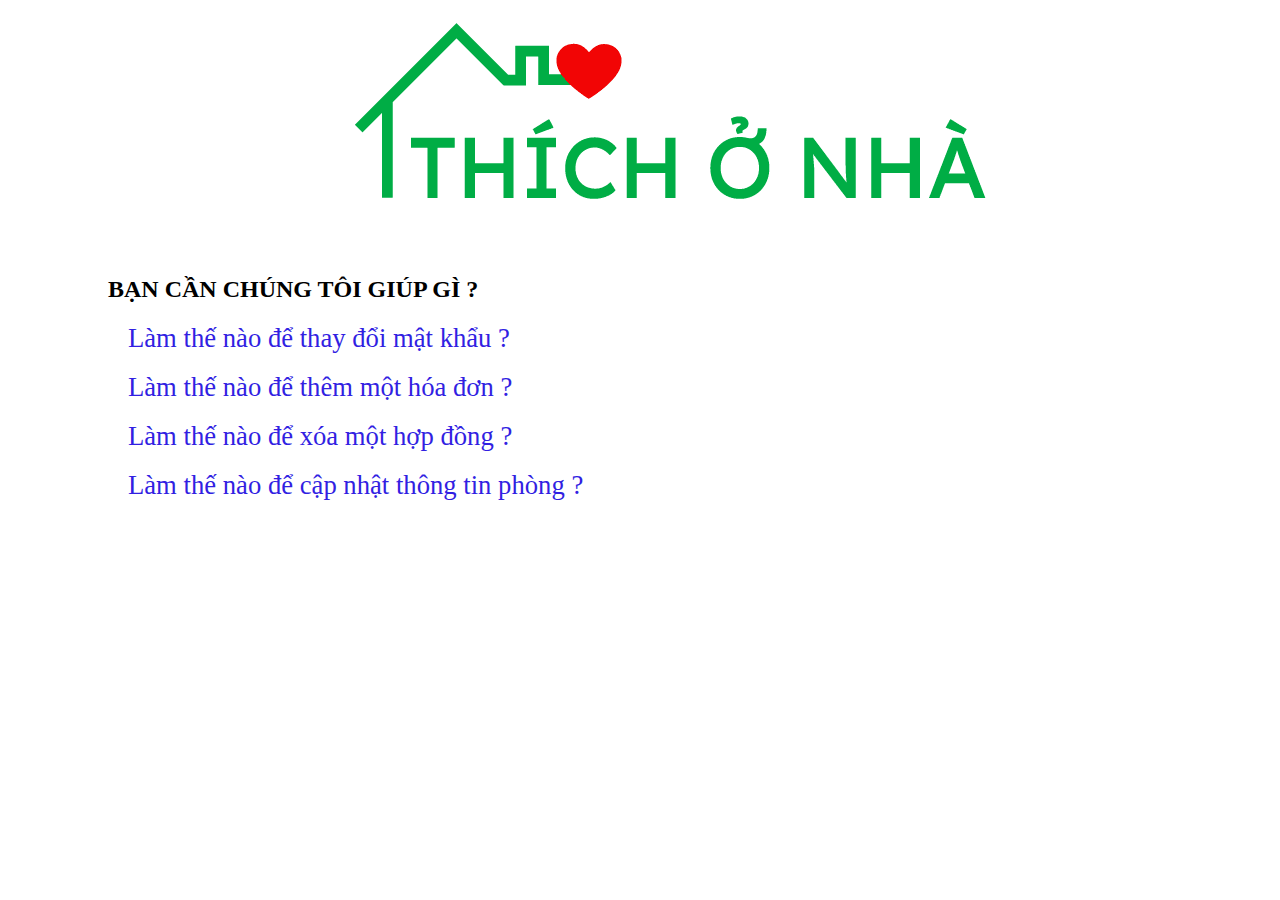
<file: help/index.html>
<!DOCTYPE html>
<html lang="en">
<head>
    <meta charset="UTF-8">
    <meta http-equiv="X-UA-Compatible" content="IE=edge">
    <meta name="viewport" content="width=device-width, initial-scale=1.0">
    <title>Hướng dẫn</title>
    <link rel="stylesheet" href="design.css">
</head>
<body>
    <div class="logo">
        <img src="logo.png" alt="">
    </div>
    <h2>BẠN CẦN CHÚNG TÔI GIÚP GÌ ?</h2>
    <div class="main">
        <a href="thaydoimatkhau.html">Làm thế nào để thay đổi mật khẩu ?</a><br/>
        <br/>
        <a href="themhoadon.html">Làm thế nào để thêm một hóa đơn ?</a><br/>
        <br/>
        <a href="xoahopdong.html">Làm thế nào để xóa một hợp đồng ?</a><br/>
        <br/>
        <a href="capnhatthongtinphong.html">Làm thế nào để cập nhật thông tin phòng ?</a><br/>
    </div>
</body>
<!--
           /\_____/\
          (  @   @  )
           (   >   ) 
          //*******\\
         ///(*___*)\\\
             ^   ^
    =======================
              ND
    -->
</html>
</file>
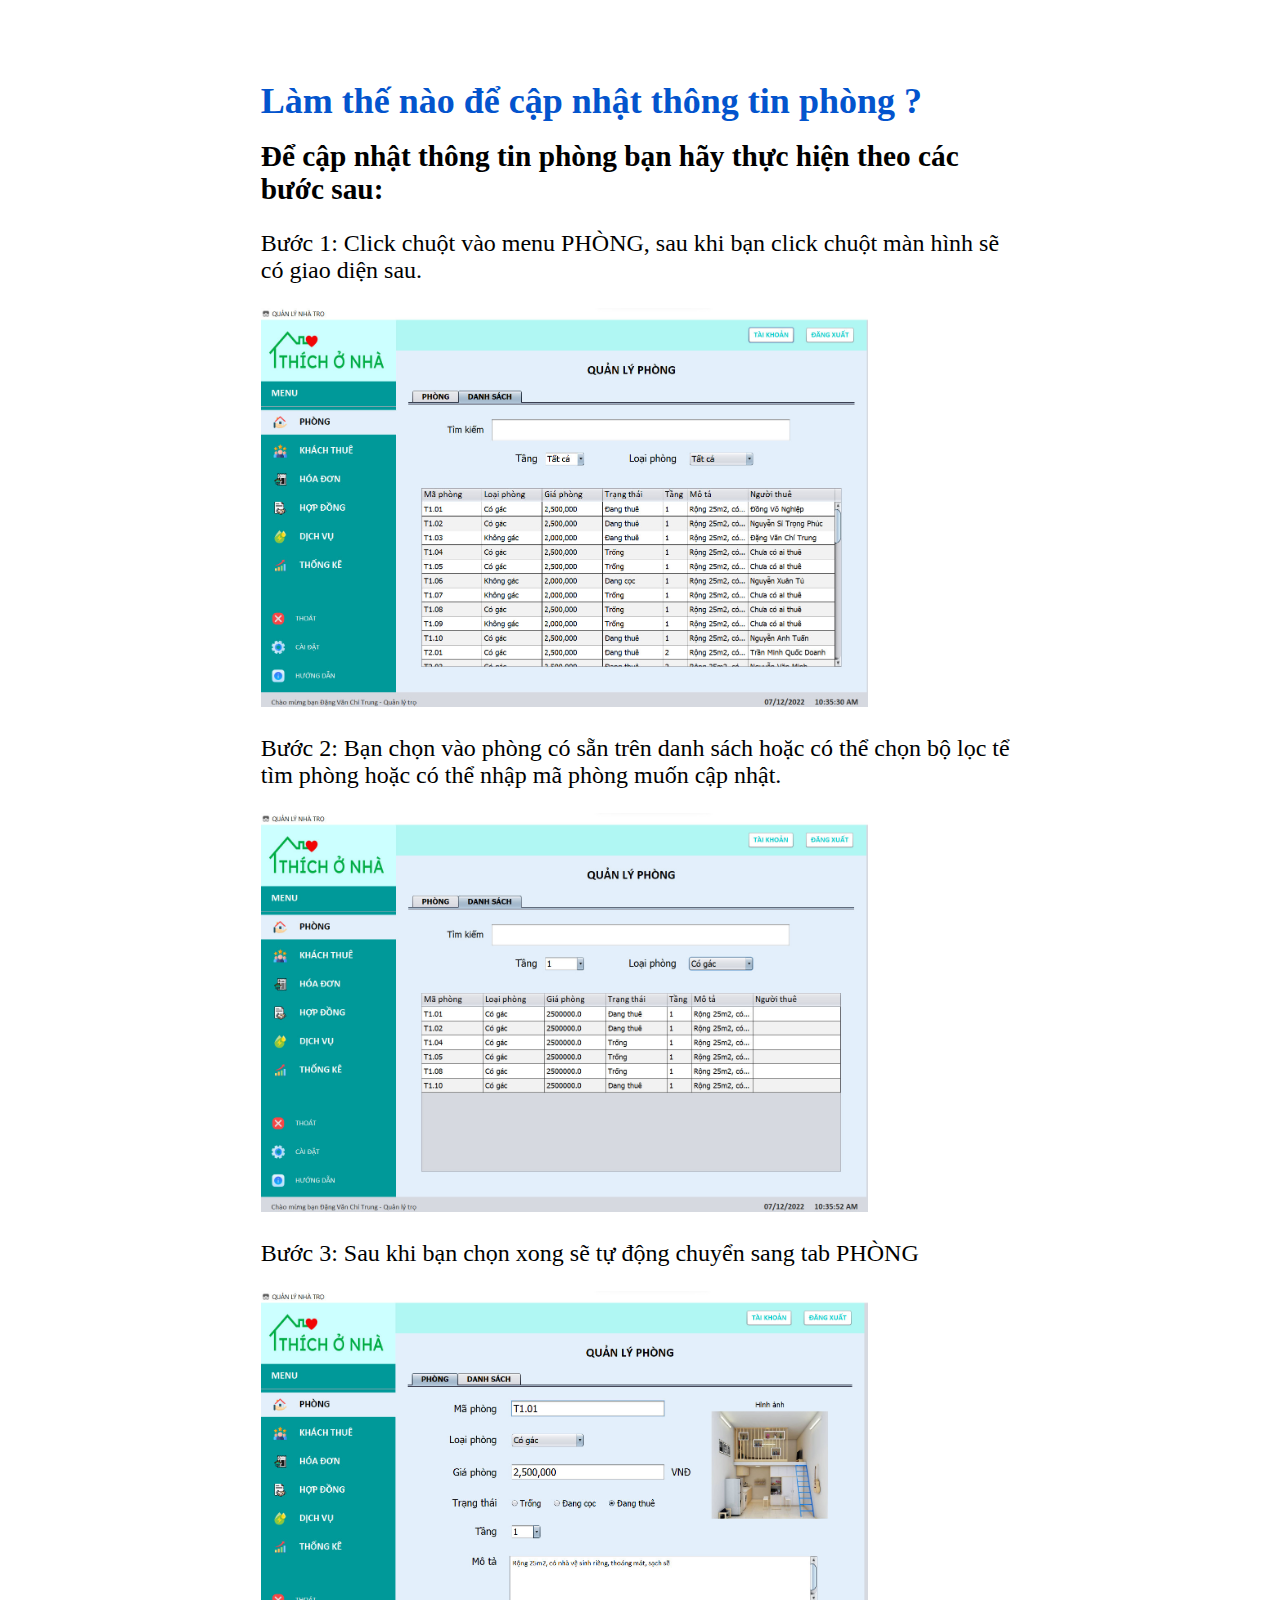
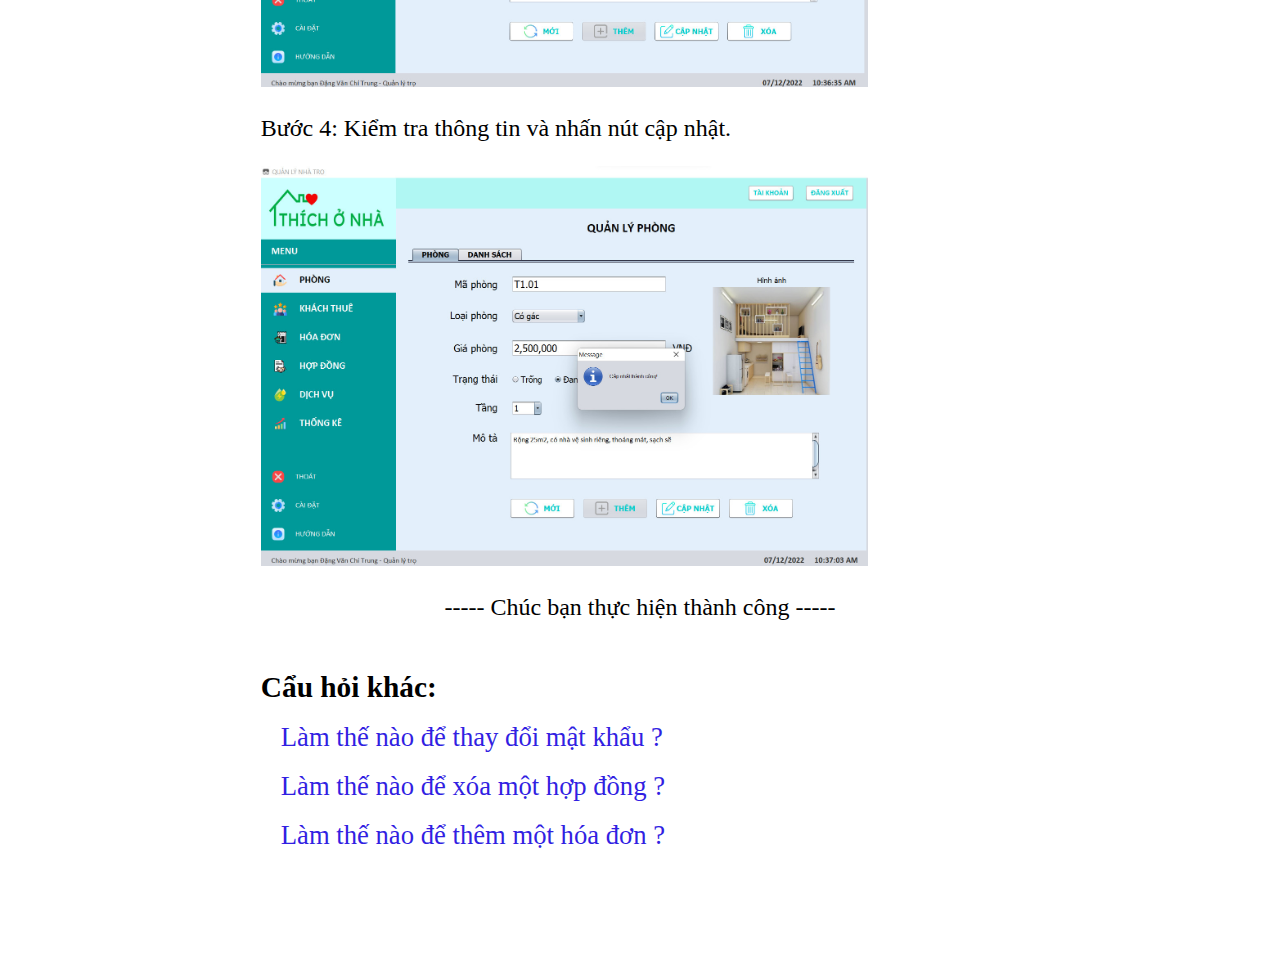
<file: help/capnhatthongtinphong.html>
<!DOCTYPE html>
<html lang="en">
<head>
    <meta charset="UTF-8">
    <meta http-equiv="X-UA-Compatible" content="IE=edge">
    <meta name="viewport" content="width=device-width, initial-scale=1.0">
    <title>Cách cập nhật thông tin phòng</title>
    <link rel="stylesheet" href="design.css">
</head>
<body>
    <div class="question">
        <b class="a">Làm thế nào để cập nhật thông tin phòng ?</b> <br/><br/>
        <b class="b">Để cập nhật thông tin phòng bạn hãy thực hiện theo các bước sau:</b>
        <p>Bước 1: Click chuột vào menu PHÒNG, sau khi bạn click chuột màn hình sẽ có giao diện sau.</p>
        <img src="b1.3.jpg" alt="">
        <p>Bước 2: Bạn chọn vào phòng có sẵn trên danh sách hoặc có thể chọn bộ lọc tể tìm phòng hoặc có thể nhập mã phòng muốn cập nhật.</p>
        <img src="b2.3.jpg" alt="">
        <p>Bước 3: Sau khi bạn chọn xong sẽ tự động chuyển sang tab PHÒNG 
        </p>
        <img src="b3.3.jpg" alt="">
        <p>Bước 4: Kiểm tra thông tin và nhấn nút cập nhật. </p>
        <img src="b4.3.jpg" alt="">
        <p class="ket"> ----- Chúc bạn thực hiện thành công -----</p>
    </div>
    <div class="other">
        <b class="b">Cẩu hỏi khác:</b> <br/> <br/>
        <a href="thaydoimatkhau.html">Làm thế nào để thay đổi mật khẩu ?</a><br/>
        <br/>
        <a href="xoahopdong.html">Làm thế nào để xóa một hợp đồng ?</a><br/>
        <br/>
        <a href="themhoadon.html">Làm thế nào để thêm một hóa đơn ?</a><br/>
    </div>
</body>
</html>
</file>
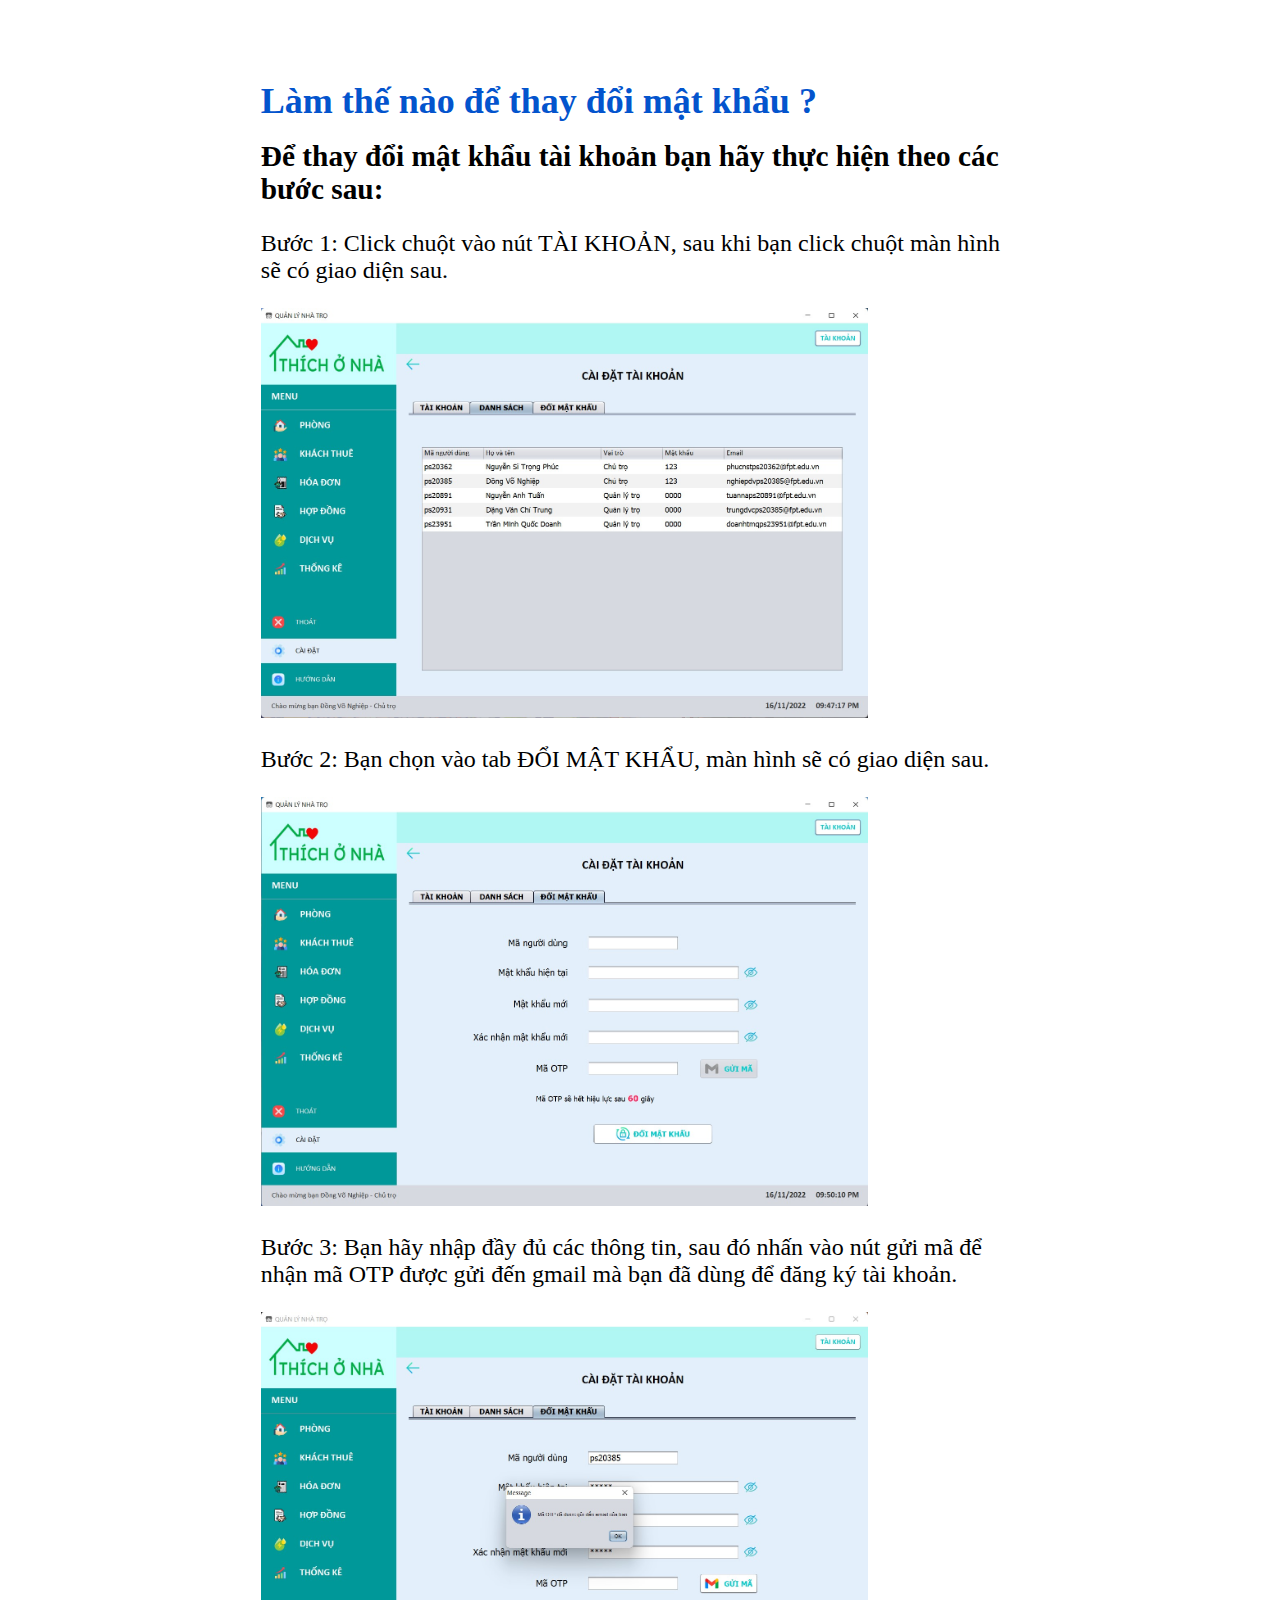
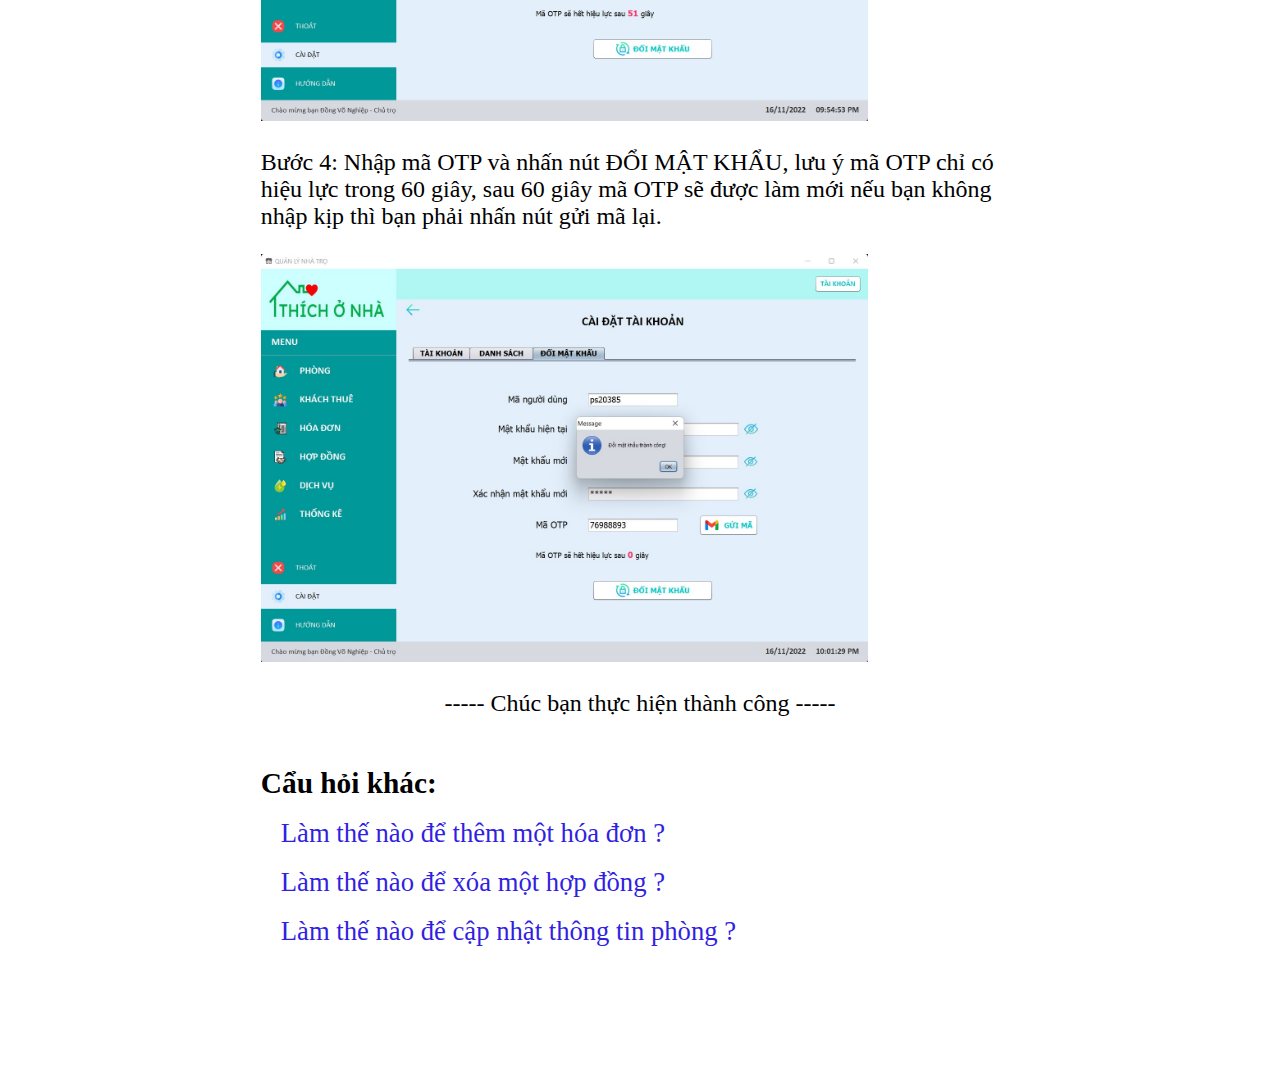
<file: help/thaydoimatkhau.html>
<!DOCTYPE html>
<html lang="en">

<head>
    <meta charset="UTF-8">
    <meta http-equiv="X-UA-Compatible" content="IE=edge">
    <meta name="viewport" content="width=device-width, initial-scale=1.0">
    <title>Làm thế nào để thay đổi mật khẩu ?</title>
    <link rel="stylesheet" href="design.css">
</head>

<body>
    <div class="question">
        <b class="a">Làm thế nào để thay đổi mật khẩu ?</b> <br/><br/>
        <b class="b">Để thay đổi mật khẩu tài khoản bạn hãy thực hiện theo các bước sau:</b>
        <p>Bước 1: Click chuột vào nút TÀI KHOẢN, sau khi bạn click chuột màn hình sẽ có giao diện sau.</p>
        <img src="buoc1.jpg" alt="">
        <p>Bước 2: Bạn chọn vào tab ĐỔI MẬT KHẨU, màn hình sẽ có giao diện sau.</p>
        <img src="buoc2.jpg" alt="">
        <p>Bước 3: Bạn hãy nhập đầy đủ các thông tin, sau đó nhấn vào nút gửi mã để nhận mã OTP 
            được gửi đến gmail mà bạn đã dùng để đăng ký tài khoản.
        </p>
        <img src="buoc3.jpg" alt="">
        <p>Bước 4: Nhập mã OTP và nhấn nút ĐỔI MẬT KHẨU, lưu ý mã OTP chỉ có hiệu lực trong 60 giây, 
            sau 60 giây mã OTP sẽ được làm mới nếu bạn không nhập kịp thì bạn phải nhấn nút gửi mã lại.</p>
        <img src="buoc4.jpg" alt="">
        <p class="ket"> ----- Chúc bạn thực hiện thành công -----</p>
    </div>
    <div class="other">
        <b class="b">Cẩu hỏi khác:</b> <br/> <br/>
        <a href="themhoadon.html">Làm thế nào để thêm một hóa đơn ?</a><br/>
        <br/>
        <a href="xoahopdong.html">Làm thế nào để xóa một hợp đồng ?</a><br/>
        <br/>
        <a href="capnhatthongtinphong.html">Làm thế nào để cập nhật thông tin phòng ?</a><br/>
    </div>
</body>

</html>
</file>
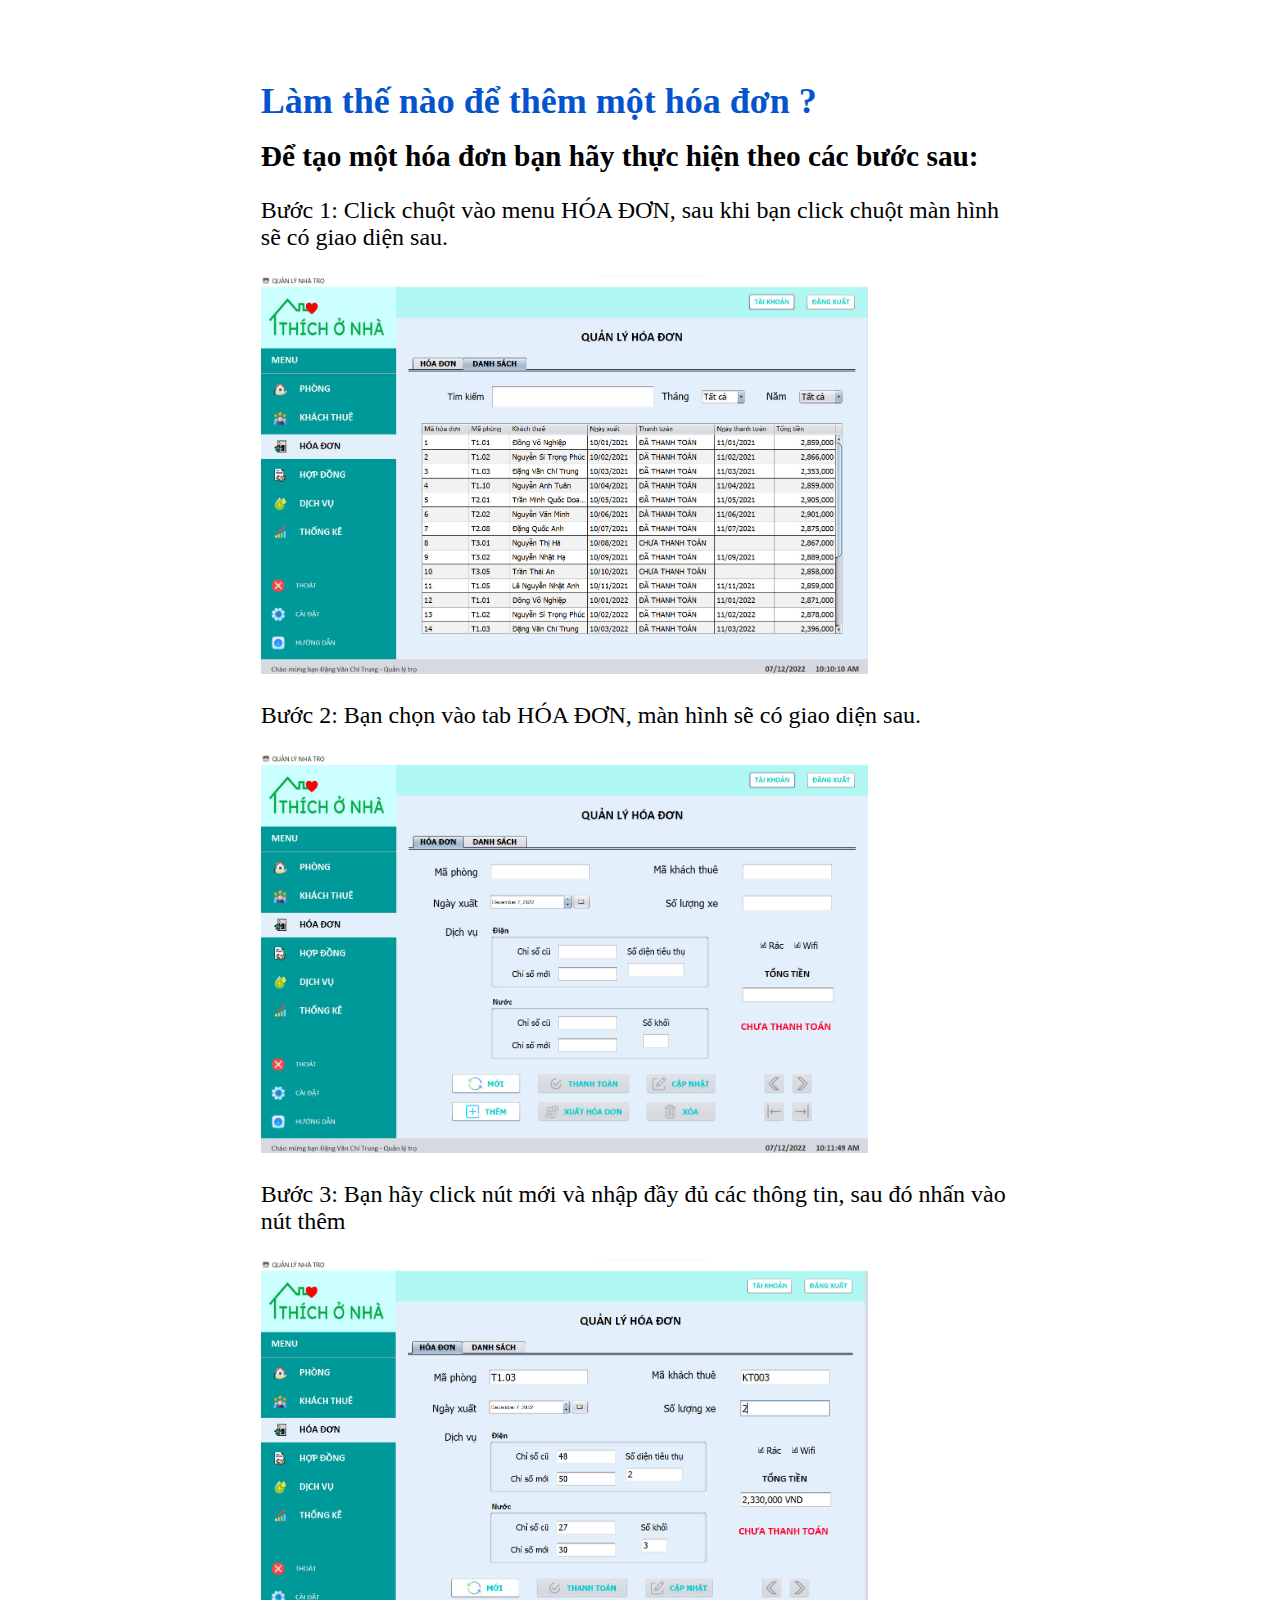
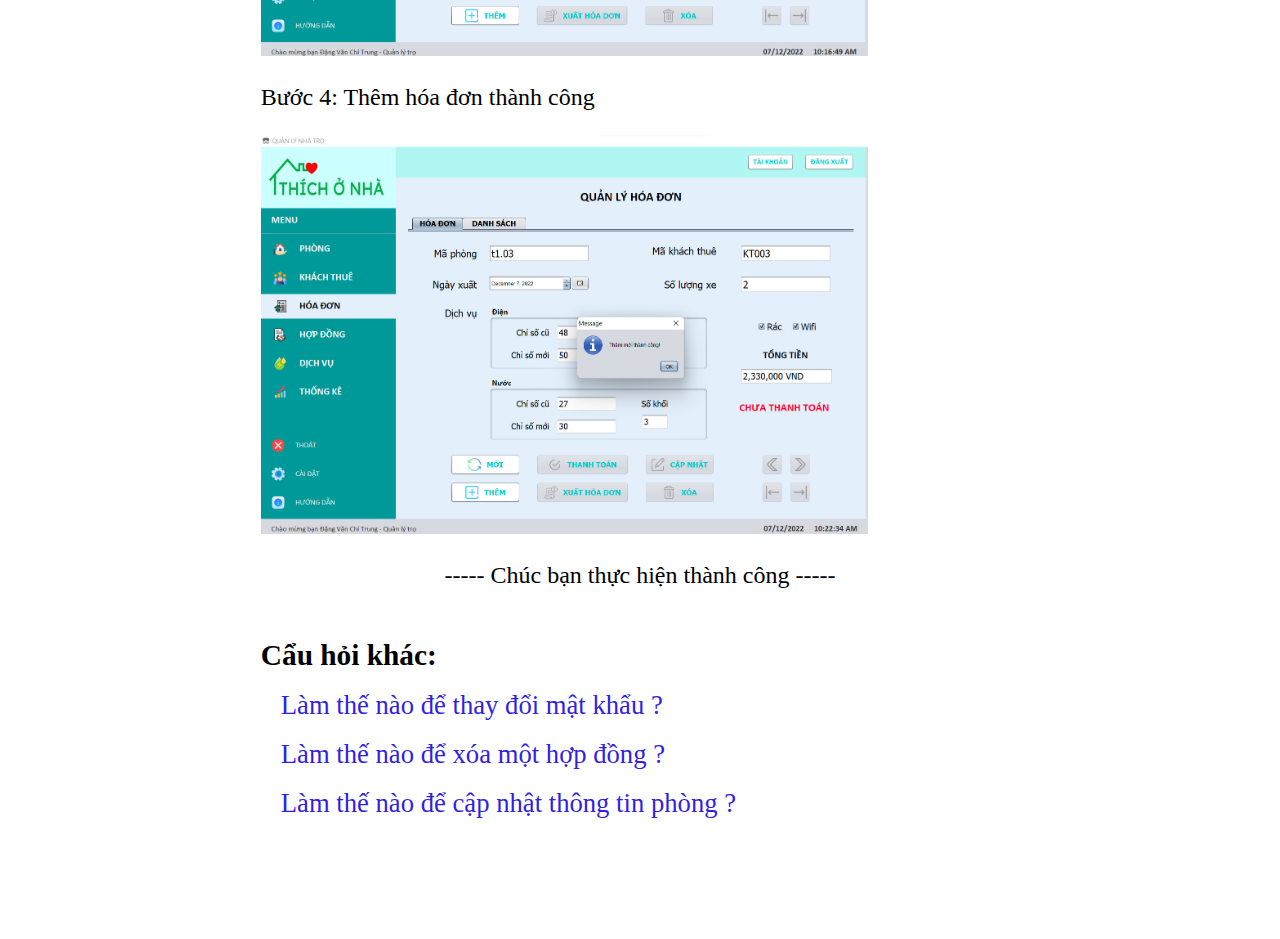
<file: help/themhoadon.html>
<!DOCTYPE html>
<html lang="en">
<head>
    <meta charset="UTF-8">
    <meta http-equiv="X-UA-Compatible" content="IE=edge">
    <meta name="viewport" content="width=device-width, initial-scale=1.0">
    <title>Cách Tạo hóa đơn</title>
    <link rel="stylesheet" href="design.css">
</head>
<body>
    <div class="question">
        <b class="a">Làm thế nào để thêm một hóa đơn ?</b> <br/><br/>
        <b class="b">Để tạo một hóa đơn bạn hãy thực hiện theo các bước sau:</b>
        <p>Bước 1: Click chuột vào menu HÓA ĐƠN, sau khi bạn click chuột màn hình sẽ có giao diện sau.</p>
        <img src="b1.1.jpg" alt="">
        <p>Bước 2: Bạn chọn vào tab HÓA ĐƠN, màn hình sẽ có giao diện sau.</p>
        <img src="b2.1.jpg" alt="">
        <p>Bước 3: Bạn hãy click nút mới và nhập đầy đủ các thông tin, sau đó nhấn vào nút thêm
        </p>
        <img src="b3.1.jpg" alt="">
        <p>Bước 4: Thêm hóa đơn thành công </p>
        <img src="b4.1.jpg" alt="">
        <p class="ket"> ----- Chúc bạn thực hiện thành công -----</p>
    </div>
    <div class="other">
        <b class="b">Cẩu hỏi khác:</b> <br/> <br/>
        <a href="thaydoimatkhau.html">Làm thế nào để thay đổi mật khẩu ?</a><br/>
        <br/>
        <a href="xoahopdong.html">Làm thế nào để xóa một hợp đồng ?</a><br/>
        <br/>
        <a href="capnhatthongtinphong.html">Làm thế nào để cập nhật thông tin phòng ?</a><br/>
    </div>
</body>
</html>
</file>
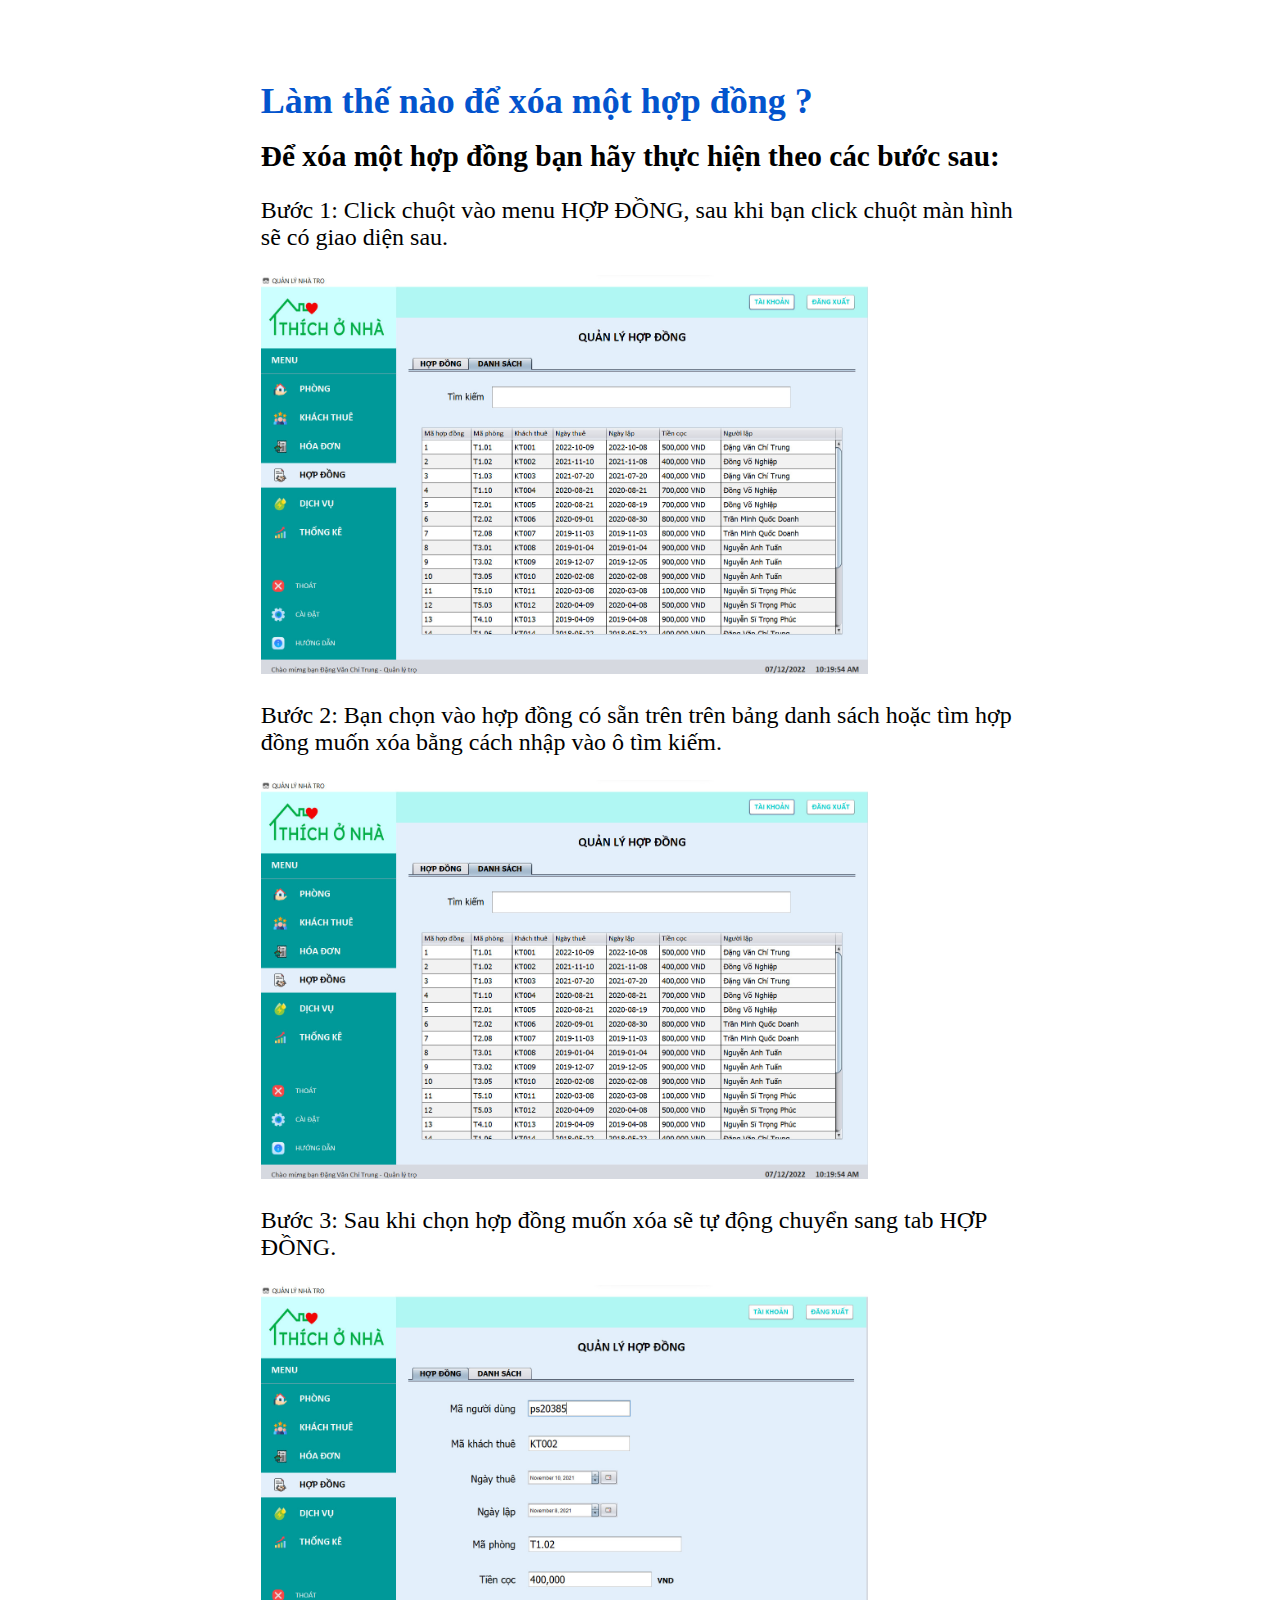
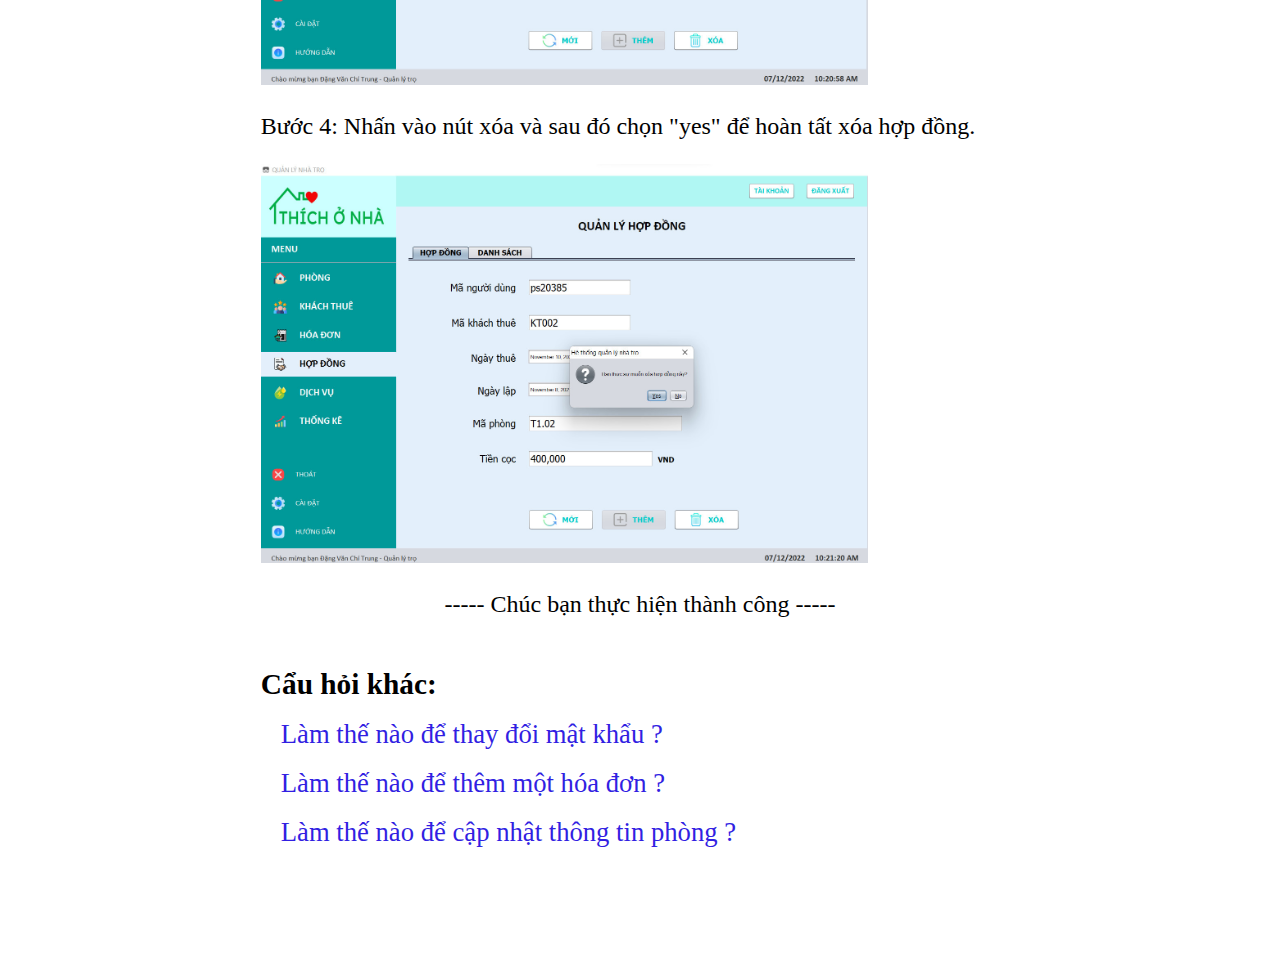
<file: help/xoahopdong.html>
<!DOCTYPE html>
<html lang="en">
<head>
    <meta charset="UTF-8">
    <meta http-equiv="X-UA-Compatible" content="IE=edge">
    <meta name="viewport" content="width=device-width, initial-scale=1.0">
    <title>Cách xóa một hợp đồng</title>
    <link rel="stylesheet" href="design.css">
</head>
<body>
    <div class="question">
        <b class="a">Làm thế nào để xóa một hợp đồng ?</b> <br/><br/>
        <b class="b">Để xóa một hợp đồng bạn hãy thực hiện theo các bước sau:</b>
        <p>Bước 1: Click chuột vào menu HỢP ĐỒNG, sau khi bạn click chuột màn hình sẽ có giao diện sau.</p>
        <img src="b1.2.jpg" alt="">
        <p>Bước 2: Bạn chọn vào hợp đồng có sẵn trên trên bảng danh sách hoặc tìm hợp đồng muốn xóa bằng cách nhập vào ô tìm kiếm.</p>
        <img src="b1.2.jpg" alt="">
        <p>Bước 3: Sau khi chọn hợp đồng muốn xóa sẽ tự động chuyển sang tab HỢP ĐỒNG.
        </p>
        <img src="b2.2.jpg" alt="">
        <p>Bước 4: Nhấn vào nút xóa và sau đó chọn "yes" để hoàn tất xóa hợp đồng. </p>
        <img src="b3.2.jpg" alt="">
        <p class="ket"> ----- Chúc bạn thực hiện thành công -----</p>
    </div>
    <div class="other">
        <b class="b">Cẩu hỏi khác:</b> <br/> <br/>
        <a href="thaydoimatkhau.html">Làm thế nào để thay đổi mật khẩu ?</a><br/>
        <br/>
        <a href="themhoadon.html">Làm thế nào để thêm một hóa đơn ?</a><br/>
        <br/>
        <a href="capnhatthongtinphong.html">Làm thế nào để cập nhật thông tin phòng ?</a><br/>
    </div>
</body>
</html>
</file>
<file: help/design.css>
.logo{
    width: 50%;
    margin: auto;
}
.main{
    margin-top: 20px;
    margin-left: 100px;
}
h2{
    margin-left: 100px;
    margin-top: 50px;
}
a{
    font-size: 20pt;
    margin-left: 20px;
    text-decoration: none;
    color: rgb(50, 31, 226);
}
.question{
    width: 60%;
    margin: auto;
    margin-top: 80px;
}
.question img{
    width: 80%;
    margin: auto;
}
.a{
    text-align: center;
    font-size: 27pt;
    color: rgb(3, 84, 205);
}
.b{
    text-align: center;
    font-size: 22pt;
}
p{
    font-size: 18pt;
}
.ket{
    text-align: center;
}
.other{
    width: 60%;
    height: 200px;
    margin: auto;
    margin-top: 50px;
    margin-bottom: 100px;
}
</file>
